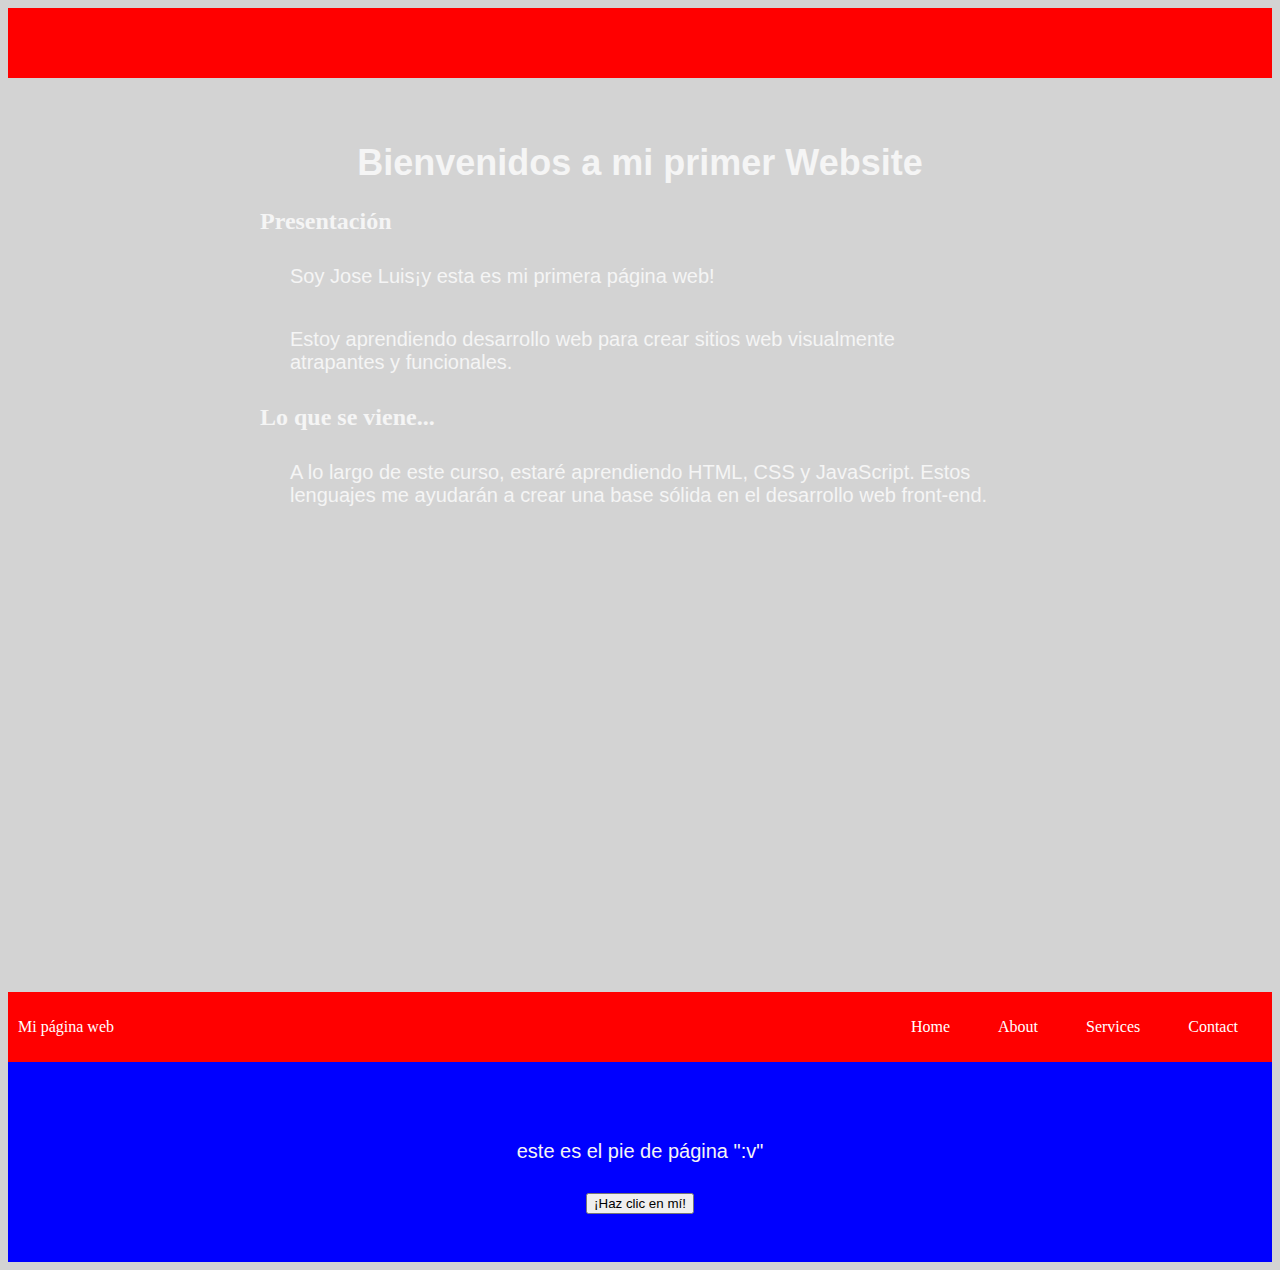
<file: index.html>
<!DOCTYPE html>
<html>
<head>
    <meta name="viewport" content="width=device-width, initial-scale=1">
</head>
<body>
  <div class="container-nav">
    <nav class="navbar" role="navigation">
    <link rel="stylesheet" type="text/css" href="css/stylish.css">
    
   
  </div>
    <div class=" container">
    <link rel="stylesheet" type="text/css" href="css/stylish.css">
    <div class="container">
      <h1>Bienvenidos a mi primer Website</h1>
      <section>
        <h2>Presentación</h2>
        <p>Soy Jose Luis¡y esta es mi primera página web!</p>
        <p>Estoy aprendiendo desarrollo web para crear sitios web visualmente atrapantes y funcionales.</p>
      </section>
      <section>
        <h2>Lo que se viene...</h2>
        <p>
          A lo largo de este curso, estaré aprendiendo HTML, CSS y JavaScript. Estos lenguajes me ayudarán a crear una base sólida en el desarrollo web front-end.
        </p>
      </section>
      <div class="video-container">
        <iframe width="560" height="315" src="https://www.youtube.com/embed/dQw4w9WgXcQ" title="YouTube video player" frameborder="0" allow="accelerometer; autoplay; clipboard-write; encrypted-media; gyroscope; picture-in-picture; web-share" allowfullscreen></iframe>
      </div>
      
    </div>
</div>
</div>
</div>




  <header class="container-nav">
    <nav class="navbar">
        <a href="#" class="brand">Mi página web</a>
        <ul class="nav-links">
          <li><a href="index.html">Home</a></li>
          <li><a href="About.html">About</a></li>
          <li><a href="servicios.html">Services</a></li>
          <li><a href="contacto.html">Contact</a></li>
        </ul>
    </nav>
    <button class="button-menu-toggle">Menu</button>
  </header>

  <main>
    <!-- Contenido principal -->
  </main>

  <footer>
    <p> este es el pie de página ":v"</p>
    <button onClick="showAlert()" aria-label="Haz clic en mí">¡Haz clic en mí!</button>
  </footer>
  <script src="script.js"></script>
</body>
</html>
</file>
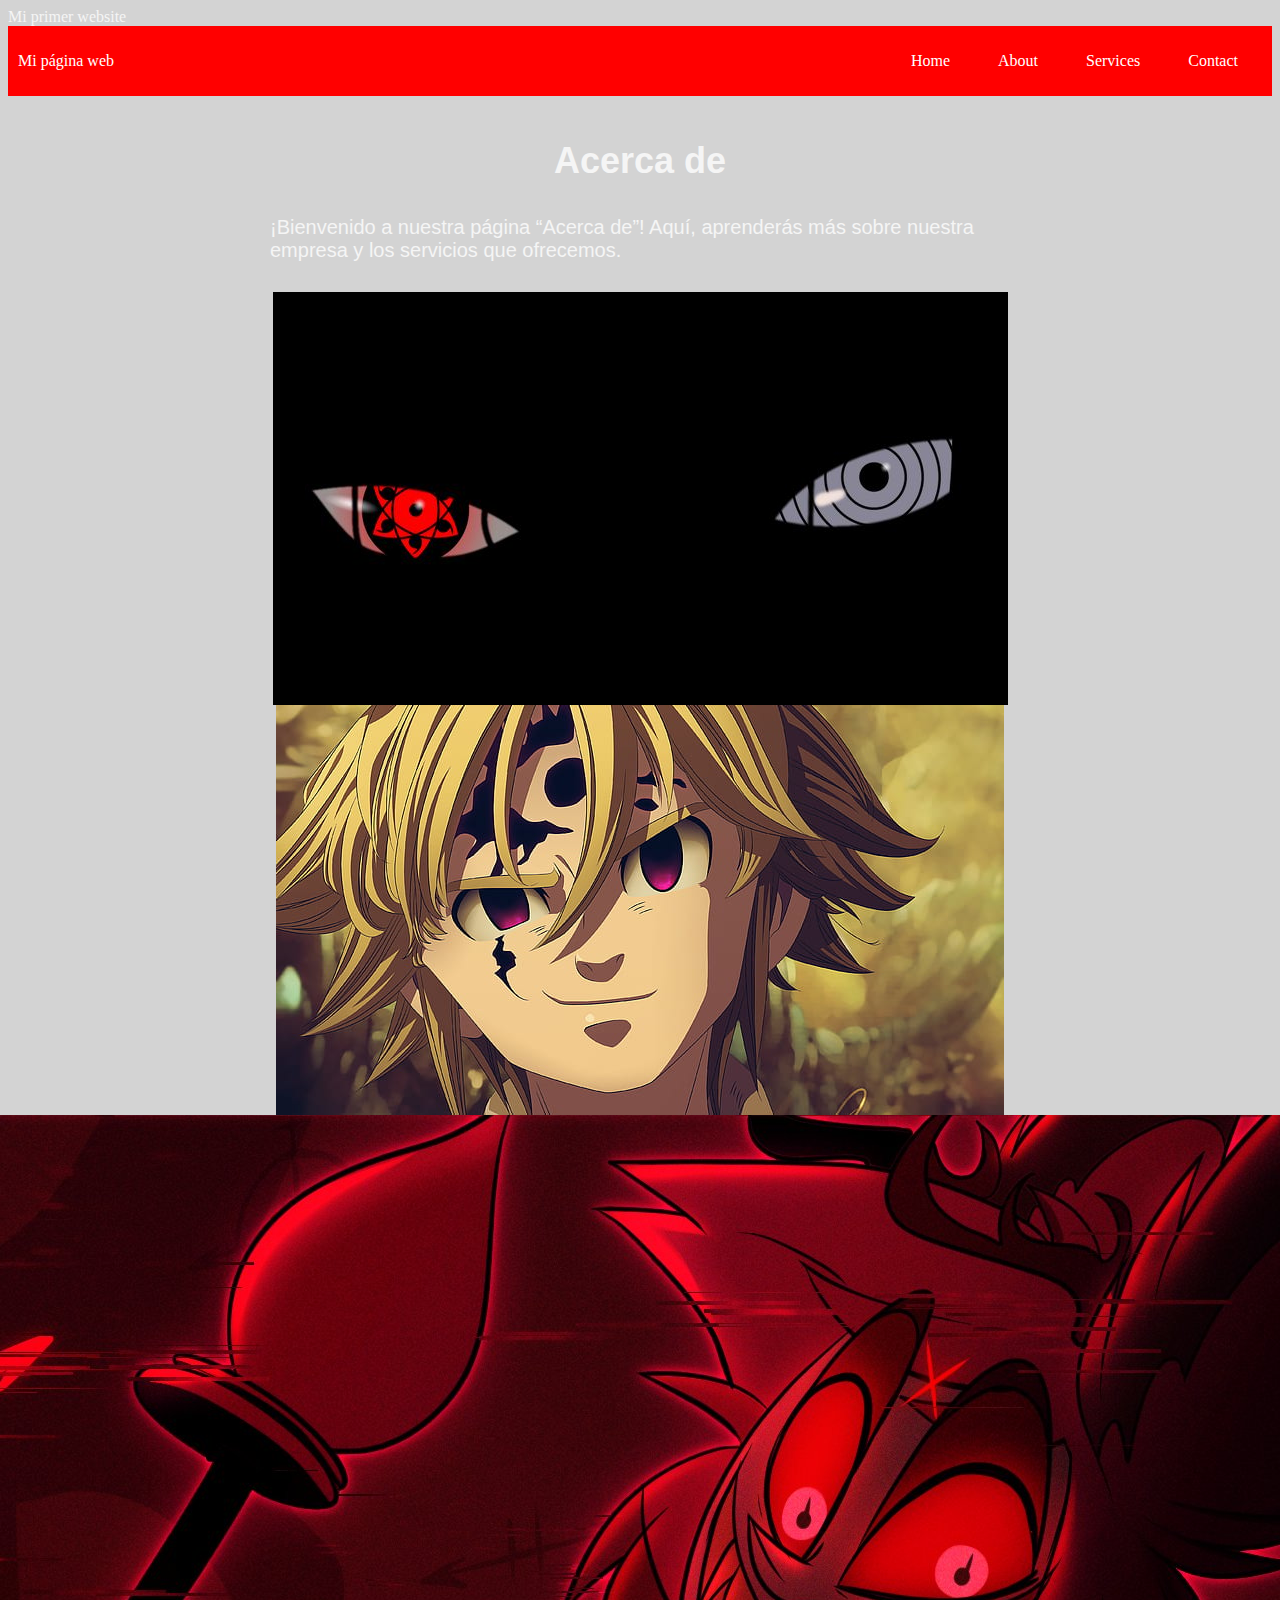
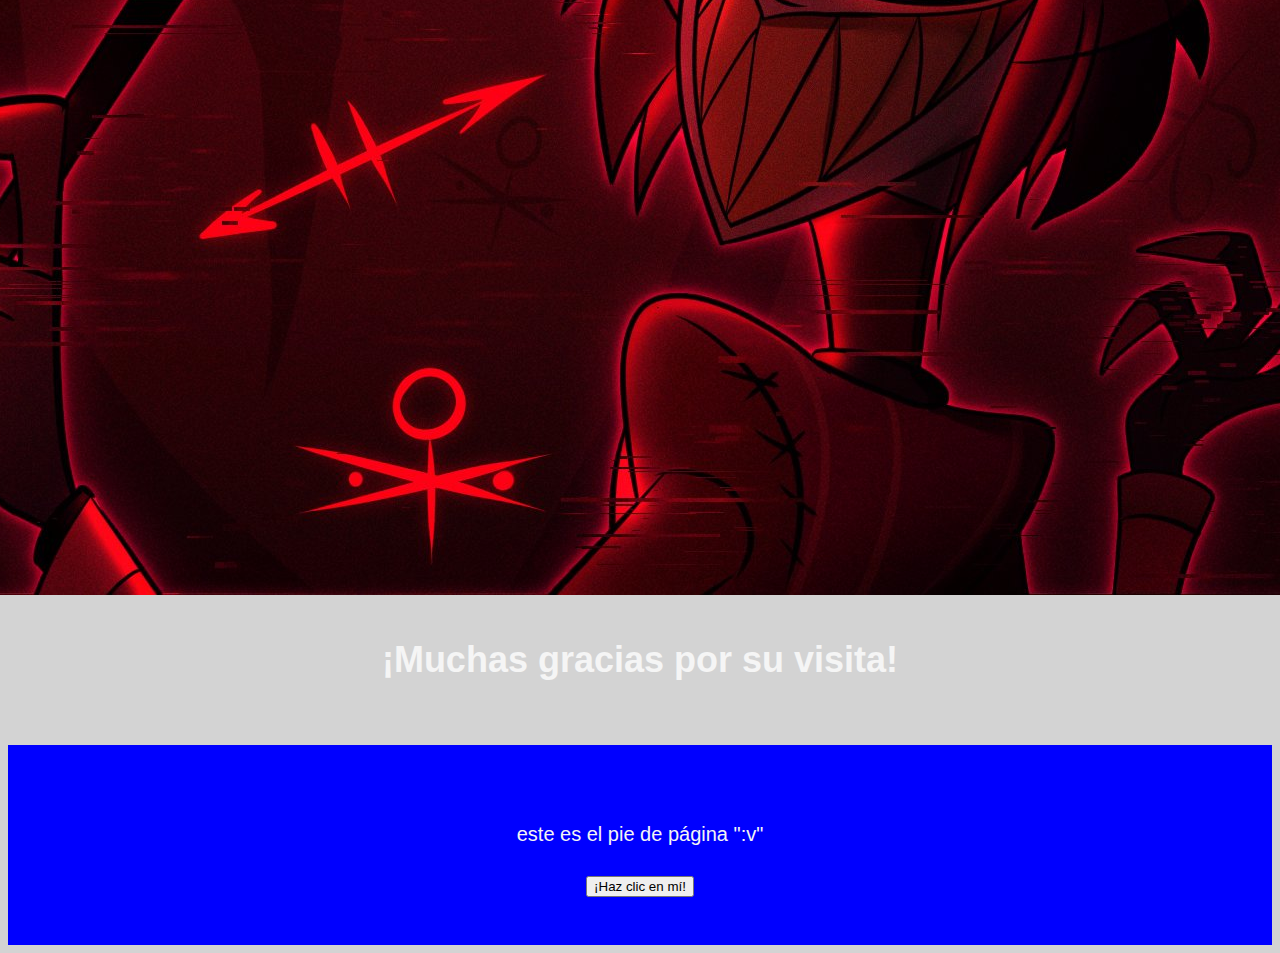
<file: About.html>
<!DOCTYPE html>
<html>
<head>Mi primer website
    <meta name="viewport" content="width=device-width, initial-scale=1">
</head>
<body>
    <div class="container-nav">
        <nav class="navbar" role="navigation">
        <link rel="stylesheet" type="text/css" href="css/stylish.css">
        <nav class="navbar">
          <a href="#" class="brand">Mi página web</a>
          <ul class="nav-links">
            <li><a href="index.html">Home</a></li>
            <li><a href="About.html">About</a></li>
            <li><a href="servicios.html">Services</a></li>
            <li><a href="contacto.html">Contact</a></li>
          </ul>
        </nav>
        </nav>
        <button class="button-menu-toggle">Menu</button>
      </div>

      <main>
        <div class="container">
      <h1>Acerca de</h1>
      <p>¡Bienvenido a nuestra página “Acerca de”! Aquí, aprenderás más sobre nuestra empresa y los servicios que ofrecemos.</p>
      <div class="imagenesContainer">
        <img src="sharingan.jpg" alt="itachi's sharingan" />
<img src="meliodas.jpg" alt="Demon Meliodas" />
<img src="alastor.jpg" alt="Radio Demon Alastor" />
      </div>
      <div class="container saludo">
        <h1>¡Muchas gracias por su visita!</h1>
      </ul>
    </div>
    </main>

    <footer>
      <p> este es el pie de página ":v"</p>
      <button onClick="showAlert()" aria-label="Haz clic en mí">¡Haz clic en mí!</button>
    </footer>
    <script src="script.js"></script>
</script>
</body>
</html>
</file>
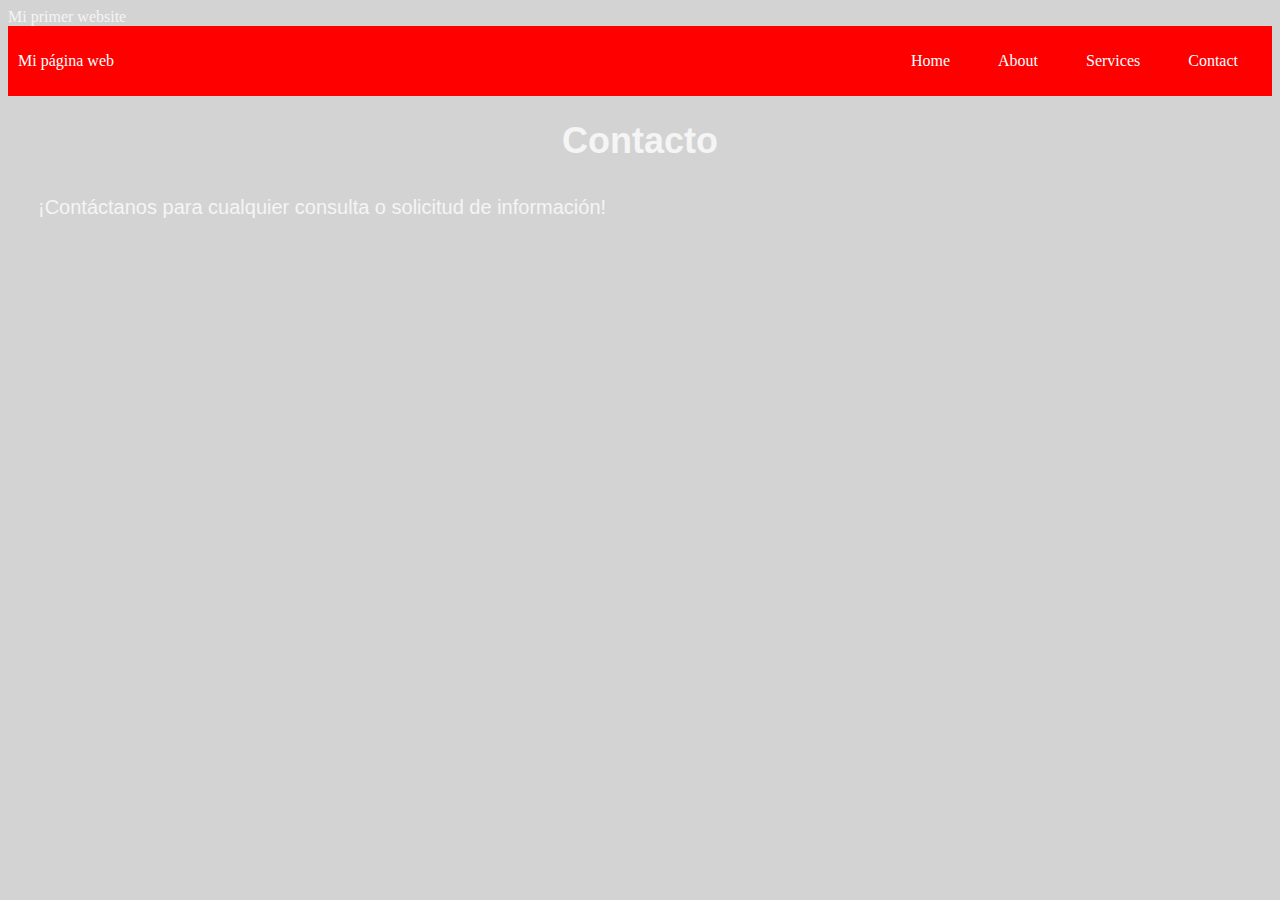
<file: contacto.html>
<!DOCTYPE html>
<html>
<head>Mi primer website
    <meta name="viewport" content="width=device-width, initial-scale=1">
</head>
<body>
    <div class="container-nav">
        <nav class="navbar" role="navigation">
        <link rel="stylesheet" type="text/css" href="css/stylish.css">
        <nav class="navbar">
          <a href="#" class="brand">Mi página web</a>
          <ul class="nav-links">
            <li><a href="index.html">Home</a></li>
            <li><a href="About.html">About</a></li>
            <li><a href="servicios.html">Services</a></li>
            <li><a href="contacto.html">Contact</a></li>
          </ul>
        </nav>
        </nav>
        <button class="button-menu-toggle">Menu</button>
      </div>
      <h1>Contacto</h1>
      <p>¡Contáctanos para cualquier consulta o solicitud de información!</p>
      <form>
        <!-- Agrega aquí los campos del formulario -->
      </form>

</script>
</body>
</html>
</file>
<file: css/stylish.css>
body{
    background-color: lightgray;
    color: whitesmoke;
}
h1{ 
    font-family: 'Arial';
    font-size: 36px;
    text-align: center;
}

p{
    font-family: 'Arial';
    font-size: 20px;
    padding: 10px;
    margin: 20px;
}

.container {
    max-width: 800px;
    margin: auto;
    padding: 20px;
  }

  .row {
    display: flex;
    flex-wrap: wrap;
    margin: 10px;
  }
  
  .column {
    flex: 1;
    padding: 10px;
  }

  @media (max-width: 600px) {
    .column {
      flex: 100%;
    }
  }
  .container-nav {
    display: flex;
    padding: 10px;
    height: 50px;
    background-color: red;
  }
  
  .video-container{
    display:flex;
    flex-direction: column;
    align-items: center;
    gap:50px;
    padding:50px;

  }
  
  .navbar {
    display: flex;
    justify-content: space-between;
    width: 100%;
  }
  
  
  .brand {
    display: flex;
    align-items: center;
  }
  
  
  li>a {
    padding: 8px 24px;
  }
  
  
  li {
    list-style-type: none;
  }
  
  
  a {
    color:white;
    text-decoration:none;
  }
  
  .saludo{
    text-align: center;
  }
  
  .nav-links {
    display: flex;
    align-items: center;
  }
  
  
  .button-menu-toggle {
    display: none;
  }
footer{
  display: flex;
  flex-direction: column;
  align-items: center;
  justify-content: center;
  background-color: blue;
  min-height: 200px;
  text-align: center;
}

.imagenesContainer{
  display:flex;
  flex-wrap: wrap;
  justify-content: center;
}

  @media (max-width: 768px) {
    .column {
      flex: 100%;
    }
  
  
    .nav-links {
      display: none;
    }
  
  
    .button-menu-toggle {
      display: block;
      background-color: red;
      border:none;
      border-radius: 50px;
      padding: 0 24px;
      font-family: monospace;
      font-weight: bold;
      font-size: 20px;
    }
   
    .nav-links.nav-links-responsive {
      position: absolute;
      display: flex;
      background-color: rgba(20,20,20,0.95);
      width: 100%;
      height: 100%;
      top: 70px;
      left: 0;
      flex-direction: column;
      padding-top: 200px;
      align-items: center;
      gap:70px;
      font-size: 40px;
  
  
    }
    .imagenesContainer{
      flex-direction: column;
    }
    .video-container{
      padding:10px;
      gap:5px;

    }
  }
</file>
